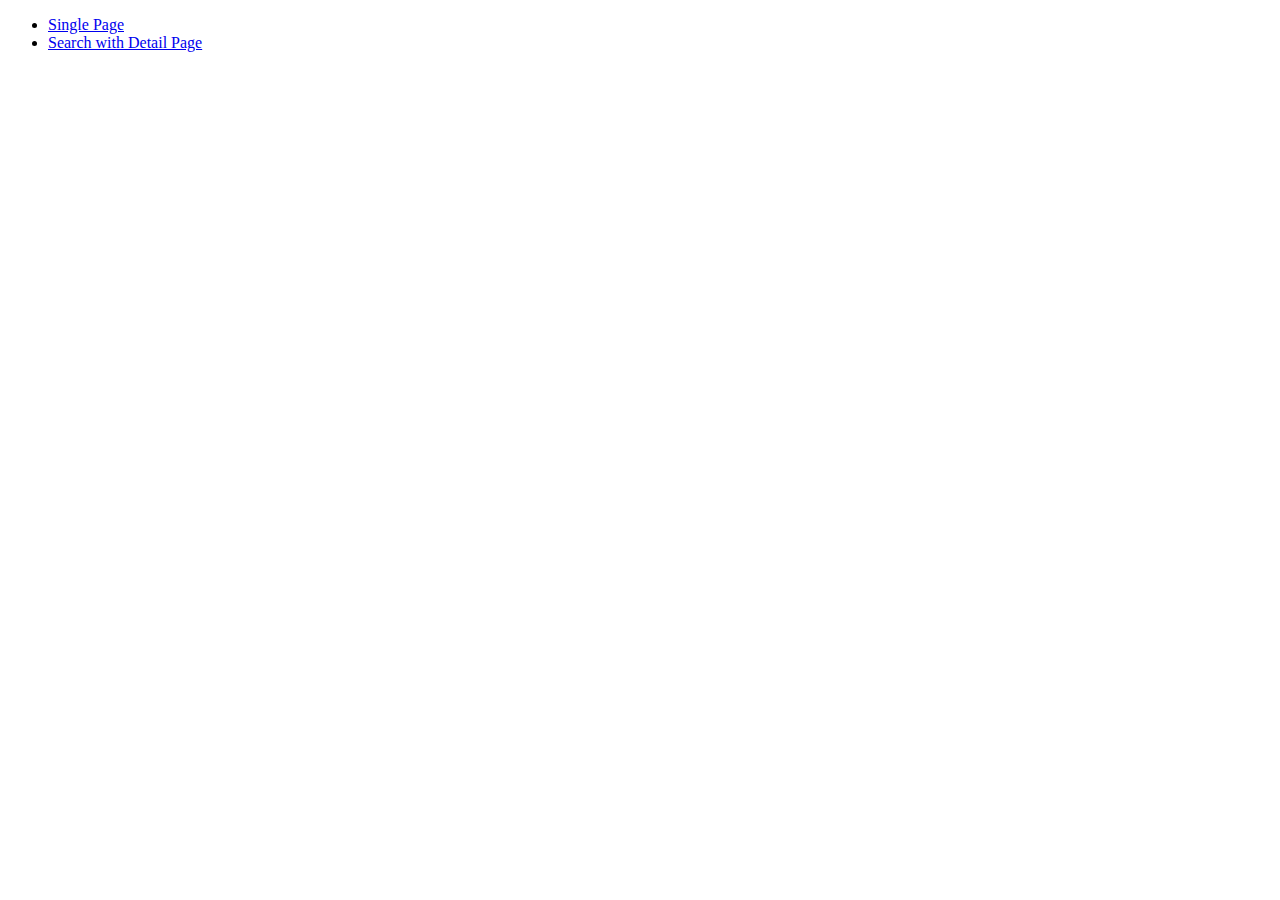
<file: app/index.html>
<!DOCTYPE html>
<html lang="en">
<head>
  <meta charset="UTF-8" />
  <title>JSON Text Search</title>
  </head>
  <body>

    <ul>
        <li><a href="single.html">Single Page</a></li>
        <li><a href="search.html">Search with Detail Page</a></li>
    </ul>


  </body>
  </html>
</file>
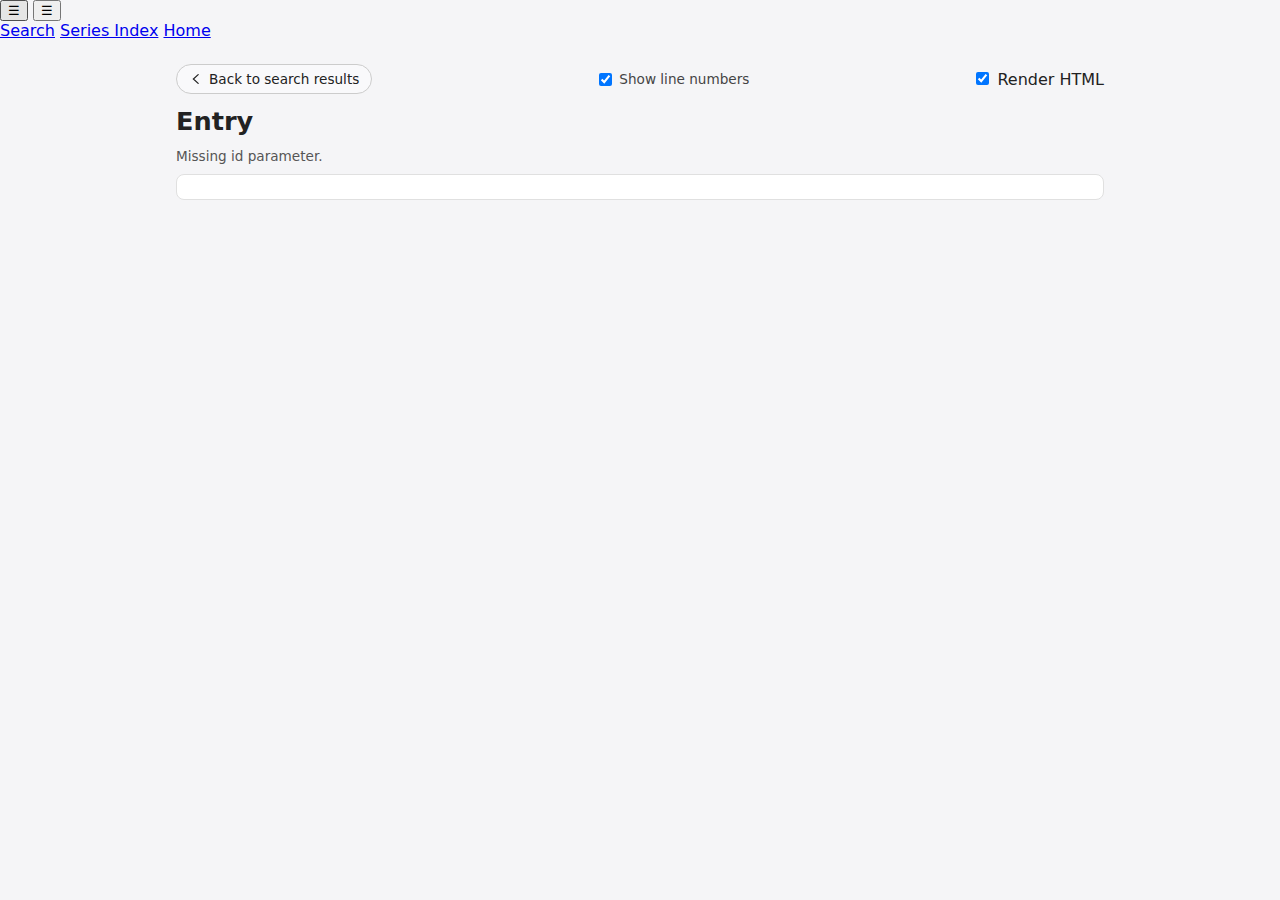
<file: app/detail.html>
<!DOCTYPE html>
<html lang="en">
<head>
  <meta charset="UTF-8" />
  <title>Entry Details</title>
  <link rel="stylesheet" href="styles.css" />
</head>
<body>
  <div class="layout">
    <aside class="sidebar">
      <div class="sidebar-inner">
        <div class="sidebar-header">
           <span class="sidebar-title"></span>
           <div class="nav-button">
                <button id="sidebarExpandBtn" class="sidebar-expand-btn" type="button">
                    ☰
                </button>
                <button id="sidebarCollapseBtn" class="sidebar-collapse-btn" type="button">
                    ☰
                </button>
           </div>
        </div>
        <nav class="sidebar-nav">
          <a href="search.html" data-page="search">Search</a>
          <a href="browse.html" data-page="browse">Series Index</a>
          <a href="index.html" data-page="index">Home</a>
        </nav>
      </div>
    </aside>

    <main>

      <div class="detail-header">
  <a id="backLink" class="btn" href="search.html">
    <svg viewBox="0 0 16 16" aria-hidden="true" focusable="false">
      <path
        d="M10.5 3L5 8l5.5 5"
        fill="none"
        stroke="currentColor"
        stroke-linecap="round"
        stroke-width="1.4"
      />
    </svg>
    Back to search results
  </a>

  <label class="line-toggle-label">
    <input type="checkbox" id="toggleLineNumbersDetail" checked />
    Show line numbers
  </label>

  <!-- NEW: HTML render toggle, default ON -->
  <label class="html-toggle-label">
    <input type="checkbox" id="toggleRenderHtml" checked />
    Render HTML
  </label>
</div>

      <h1 id="detailTitle">Entry</h1>
      <div id="detailMeta"></div>
      <div id="status"></div>
      
      <div id="detailText"></div>
    </main>
  </div>

  <script>
    let lineIndex = {};
    let renderHtml = true;

    function getParams() {
      const params = new URLSearchParams(window.location.search);
      return {
        id: params.get("id") || "",
        q: params.get("q") || "",
        caseSensitive: params.get("cs") === "1",
      };
    }

    function getHashLine() {
      const raw = window.location.hash || "";
      if (!raw) return "";
      return decodeURIComponent(raw.slice(1));
    }

   function escapeHtml(str) {
  return str.replace(/[&<>"']/g, function (c) {
    return {
      "&": "&amp;",
      "<": "&lt;",
      ">": "&gt;",
      '"': "&quot;",
      "'": "&#39;",
    }[c];
  });
}

function normalize(text, caseSensitive) {
  return caseSensitive ? text : text.toLowerCase();
}

/**
 * @param {string}  text         Original text (may contain HTML)
 * @param {string}  query        Search string to highlight
 * @param {boolean} caseSensitive
 * @param {boolean} renderHtml   true = render HTML; false = escape HTML
 */
function highlightAll(text, query, caseSensitive, renderHtml) {
  const process = (s) => (renderHtml ? s : escapeHtml(s));

  if (!query) return process(text);

  const normText = normalize(text, caseSensitive);
  const normQuery = normalize(query, caseSensitive);
  if (!normQuery) return process(text);

  let result = "";
  let i = 0;

  while (true) {
    const idx = normText.indexOf(normQuery, i);
    if (idx === -1) {
      result += process(text.slice(i));
      break;
    }

    // text before match
    result += process(text.slice(i, idx));

    // matched part
    const matched = text.slice(idx, idx + query.length);
    result += "<mark>" + process(matched) + "</mark>";

    i = idx + query.length;
  }

  return result;
}


    function extractLineNum(line) {
      const m = line.match(/\[\[(.*?)]]/);
      return m ? m[1] : "";
    }

    function stripLineNum(line) {
      return line.replace(/\[\[(.*?)]]\s*/, "");
    }

    // Fallback extractors for number/title/date from the text markup
    function extractNumberFromText(text) {
      const m = text.match(/<nr>\s*(.*?)\s*<\/nr>/);
      return m ? m[1] : "";
    }

    function extractTitleFromText(text) {
      const m = text.match(/<tit>(.*?)<\/tit>/);
      return m ? m[1] : "";
    }

    function extractDateFromText(text) {
      const m = text.match(/<dat>(.*?)<\/dat>/);
      return m ? m[1] : "";
    }

    // Strip inline markup from a title-like string
    function stripMarkup(str) {
      if (!str) return "";
      return str
        .replace(/<[^>]+>/g, "")   // remove all tags
        .replace(/\s+/g, " ")      // collapse whitespace
        .trim();
    }

    // Title-case with Latin-friendly small words
    function toTitleCaseLatin(str) {
      if (!str) return "";
      const smallWords = new Set([
        "de","et","ad","in","ex","cum","sub","per","a","an","the",
        "of","for","to","or","nor"
      ]);
      const lower = str.toLowerCase();
      const words = lower.split(" ");
      const cased = words.map((w, i) => {
        if (!w) return "";
        if (i > 0 && smallWords.has(w)) {
          return w; // keep small word lowercase (not first)
        }
        return w.charAt(0).toUpperCase() + w.slice(1);
      });
      return cased.join(" ").trim();
    }

    // Full normalization pipeline for titles
    function normalizeTitle(raw) {
      const stripped = stripMarkup(raw);
      if (!stripped) return "";
      return toTitleCaseLatin(stripped);
    }

    function clearActiveLine() {
      document.querySelectorAll(".line-row.active-line").forEach((row) => {
        row.classList.remove("active-line");
      });
    }

    function activateLineByNumber(lineNum, scroll = false) {
      if (!lineNum || !lineIndex[lineNum]) return;
      clearActiveLine();
      const row = lineIndex[lineNum];
      row.classList.add("active-line");
      if (scroll) {
        row.scrollIntoView({ block: "center" });
      }
    }

    async function loadEntry() {
      const { id, q, caseSensitive } = getParams();
      const statusEl = document.getElementById("status");
      const titleEl = document.getElementById("detailTitle");
      const metaEl = document.getElementById("detailMeta");
      const textContainer = document.getElementById("detailText");

      if (!id) {
        statusEl.textContent = "Missing id parameter.";
        statusEl.classList.add("error");
        return;
      }

      try {
        statusEl.textContent = "Loading data…";
        const res = await fetch("sample_entries.json");
        if (!res.ok) {
          throw new Error("HTTP " + res.status);
        }
        const entries = await res.json();
        const entry = entries.find((e) => String(e.id) === String(id));

        if (!entry) {
          statusEl.textContent = "Entry not found for id: " + id;
          statusEl.classList.add("error");
          return;
        }

        statusEl.textContent = q
          ? `Showing full text for "${id}" with matches for "${q}".`
          : `Showing full text for "${id}".`;

        const full = entry.text || "";

        // Prefer explicit JSON fields; fall back to parsing from text
        const number =
          (entry.number != null && String(entry.number).trim() !== "")
            ? String(entry.number).trim()
            : extractNumberFromText(full);

        const rawTitle =
          (entry.title != null && String(entry.title).trim() !== "")
            ? String(entry.title)
            : extractTitleFromText(full);

        const normalizedTitle = normalizeTitle(rawTitle) || entry.id || "Entry";

        const date =
          (entry.date != null && String(entry.date).trim() !== "")
            ? String(entry.date).trim()
            : extractDateFromText(full);

        // Heading: "19 De Possibilitate Gratiae Divinae" (no trailing period)
        const heading = (number ? number + " " : "") + normalizedTitle;
        titleEl.textContent = heading;

        // Meta line: Date + ID + Series + Seq
        const metaParts = [];
        if (date) metaParts.push("Date: " + date);
        metaParts.push("ID: " + (entry.id || "∅"));
        metaParts.push("Series: " + (entry.series || "∅"));
        metaParts.push("Seq: " + (entry.seq != null ? entry.seq : "∅"));
        metaEl.textContent = metaParts.join(" · ");

        const lines = full.split(/\r?\n/);

        textContainer.innerHTML = "";
        lineIndex = {};

        lines.forEach((line) => {
          if (!line.trim()) return;

          const ln = extractLineNum(line);
          const row = document.createElement("div");
          row.className = "line-row";
          if (ln) {
            row.id = "line-" + ln;
          }

          const numEl = document.createElement("div");
          numEl.className = "line-num";
          numEl.textContent = ln || "";
          if (ln) {
            numEl.classList.add("line-num-clickable");
            numEl.title = "Click to link to line " + ln;
            numEl.addEventListener("click", (ev) => {
                ev.stopPropagation();

                const hash = "line-" + encodeURIComponent(ln);

                // Update only the hash in the browser location bar
                const newUrl = location.href.replace(/#.*/, "") + "#" + hash;
                history.replaceState(null, "", "#" + hash);

                // Copy the full URL including ?id=... and #line-...
                navigator.clipboard.writeText(newUrl).catch(() => {});

                activateLineByNumber(ln, false);
                });

          }

          const textEl = document.createElement("div");
textEl.className = "line-text";
textEl.innerHTML = highlightAll(stripLineNum(line), q, caseSensitive, renderHtml);


          row.appendChild(numEl);
          row.appendChild(textEl);
          textContainer.appendChild(row);

          if (ln) {
            lineIndex[ln] = row;
          }
        });

        const hashLine = getHashLine();
        if (hashLine && lineIndex[hashLine]) {
          activateLineByNumber(hashLine, true);
        }
      } catch (e) {
        console.error(e);
        statusEl.textContent =
          "Failed to load sample_entries.json. Ensure it is in the same folder and served over HTTP.";
        statusEl.classList.add("error");
      }
    }

    function setupBackLink() {
      const { q, caseSensitive } = getParams();
      const back = document.getElementById("backLink");
      const params = new URLSearchParams();

      if (q) params.set("q", q);
      if (caseSensitive) params.set("cs", "1");

      back.href = "search.html" + (params.toString() ? "?" + params.toString() : "");
    }

    function setupLineToggle() {
      const toggle = document.getElementById("toggleLineNumbersDetail");
      const applyState = () => {
        if (toggle.checked) {
          document.body.classList.remove("lines-hidden");
        } else {
          document.body.classList.add("lines-hidden");
        }
      };
      toggle.addEventListener("change", applyState);
      applyState();
    }

    function setupHtmlRenderToggle() {
  const toggle = document.getElementById("toggleRenderHtml");
  if (!toggle) return;

  // Initialize from checkbox state (checked by default)
  renderHtml = toggle.checked;

  toggle.addEventListener("change", () => {
    renderHtml = toggle.checked;
    loadEntry(); // re-render entry with new mode
  });
}


    function setupHashListener() {
      window.addEventListener("hashchange", () => {
        const ln = getHashLine();
        if (ln) {
          activateLineByNumber(ln, true);
        }
      });
    }

    function setupSidebar(currentPageKey) {
      const collapseBtn = document.getElementById("sidebarCollapseBtn");
      const expandBtn = document.getElementById("sidebarExpandBtn");
      const navLinks = document.querySelectorAll(".sidebar-nav a");

      function setActiveLink() {
        navLinks.forEach((link) => {
          const page = link.getAttribute("data-page");
          if (page === currentPageKey) {
            link.classList.add("active");
          } else {
            link.classList.remove("active");
          }
        });
      }

      function collapse() {
        document.body.classList.add("sidebar-collapsed");
      }

      function expand() {
        document.body.classList.remove("sidebar-collapsed");
      }

      if (collapseBtn) collapseBtn.addEventListener("click", collapse);
      if (expandBtn) expandBtn.addEventListener("click", expand);

      if (currentPageKey) {
        setActiveLink();
      }
    }
   window.addEventListener("DOMContentLoaded", async () => {
  setupBackLink();
  setupLineToggle();
  setupHashListener();
  setupSidebar(null); // no active nav item for detail page
  setupHtmlRenderToggle(); // NEW
  await loadEntry();
});

  </script>
</body>
</html>
</file>
<file: app/styles.css>
* {
  box-sizing: border-box;
}

body {
  margin: 0;
  padding: 0;
  font-family: system-ui, -apple-system, BlinkMacSystemFont, "Segoe UI", sans-serif;
  background: #f5f5f7;
  color: #222;
}

main {
  max-width: 960px;
  margin: 0 auto;
  padding: 24px 16px 40px;
}

h1 {
  margin: 12px 0 8px;
  font-size: 1.6rem;
  font-weight: 600;
}

.subtitle {
  margin: 0 0 16px;
  font-size: 0.9rem;
  color: #666;
}

/* Search bar */
.search-bar {
  display: flex;
  flex-wrap: wrap;
  gap: 8px;
  align-items: center;
  margin-bottom: 12px;
}

.search-bar input[type="text"] {
  flex: 1 1 220px;
  padding: 8px 10px;
  border-radius: 6px;
  border: 1px solid #ccc;
  font-size: 0.95rem;
  outline: none;
}

.search-bar input[type="text"]:focus {
  border-color: #0070f3;
  box-shadow: 0 0 0 1px rgba(0, 112, 243, 0.15);
}

.search-bar label {
  display: inline-flex;
  align-items: center;
  gap: 4px;
  font-size: 0.85rem;
  color: #444;
  user-select: none;
}

/* Status, muted, error */
#status {
  font-size: 0.85rem;
  color: #555;
  margin-bottom: 10px;
  min-height: 1.2em;
}

.error {
  color: #b00020;
}

.muted {
  color: #999;
}

/* Result cards */
#results {
  list-style: none;
  padding: 0;
  margin: 0;
}

.result {
  background: #fff;
  border-radius: 8px;
  padding: 10px 12px;
  margin-bottom: 8px;
  border: 1px solid #e0e0e0;
  cursor: pointer;
  transition: background 0.1s ease, box-shadow 0.1s ease;
}

.result:hover {
  background: #fafafa;
  box-shadow: 0 1px 4px rgba(0, 0, 0, 0.06);
}

.result-meta {
  font-size: 0.8rem;
  color: #777;
  margin-bottom: 4px;
}

/* Line-numbered rows */
.line-row {
  display: grid;
  grid-template-columns: 60px 1fr;
  gap: 12px;
  padding: 4px 0;
  border-bottom: 1px solid #f0f0f0;
}

.line-num {
  font-family: monospace;
  font-size: 0.8rem;
  text-align: right;
  color: #777;
  padding-right: 6px;
  user-select: none;
}

.line-num-clickable {
  cursor: pointer;
  text-decoration: underline dotted;
}

.line-text {
  white-space: pre-wrap;
  font-size: 0.95rem;
  line-height: 1.45;
}

/* Highlight */
mark {
  background: #ffe58f;
  padding: 0 1px;
  border-radius: 2px;
}

/* Detail view containers */
#detailMeta {
  font-size: 0.85rem;
  color: #555;
  margin-bottom: 12px;
}

#detailText {
  background: #fff;
  border-radius: 8px;
  border: 1px solid #e0e0e0;
  padding: 12px 14px;
}

/* Buttons / back link */
.btn {
  display: inline-flex;
  align-items: center;
  gap: 6px;
  padding: 6px 12px;
  border-radius: 999px;
  border: 1px solid #ccc;
  background: #f9f9fb;
  font-size: 0.85rem;
  cursor: pointer;
  text-decoration: none;
  color: inherit;
}

.btn:hover {
  background: #f0f0f3;
}

.btn svg {
  width: 14px;
  height: 14px;
}

/* Detail header (back + toggle) */
.detail-header {
  display: flex;
  align-items: center;
  justify-content: space-between;
  gap: 12px;
  margin-bottom: 8px;
}

.line-toggle-label {
  font-size: 0.85rem;
  color: #444;
  display: inline-flex;
  align-items: center;
  gap: 4px;
}

/* Active (linked) line highlight */
.line-row.active-line {
  background: #fffbe6;
}

/* Show/hide line numbers via body class */
body.lines-hidden .line-row {
  grid-template-columns: 1fr;
}

body.lines-hidden .line-num {
  display: none;
}
</file>
